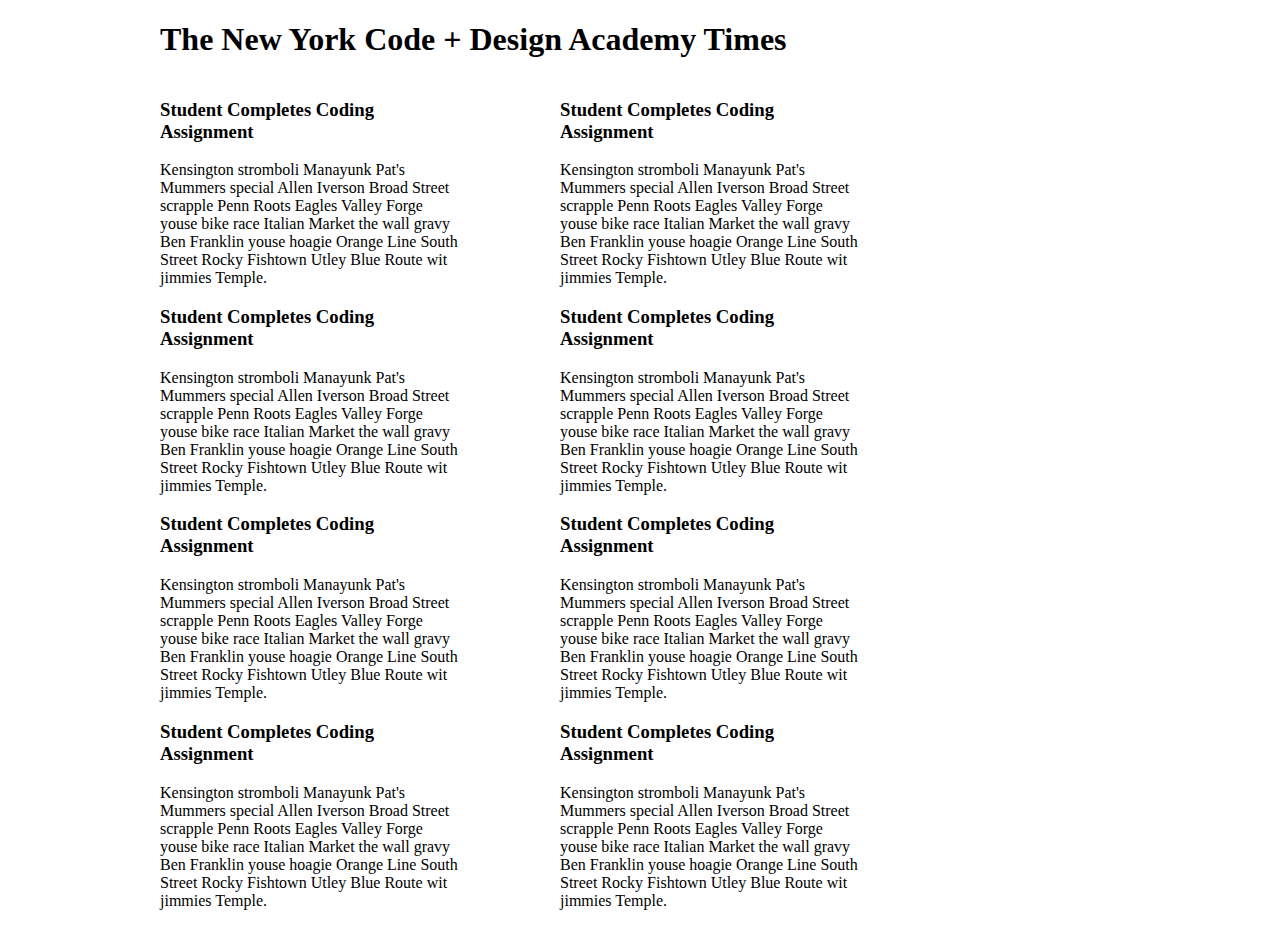
<file: index.html>
<!DOCTYPE html>
<html>
  <head>
    <title>
      NYCDA Times
    </title>
    <link rel="stylesheet" type="text/css" href="style.css">
  </head>
  <body>
    <div id="wrapper">
      <h1>
        The New York Code + Design Academy Times
      </h1>
      <div id="column_one">
        <div class="article">
          <h3>
            Student Completes Coding Assignment
          </h3>
          <p>
            Kensington stromboli Manayunk Pat's Mummers special Allen Iverson Broad Street scrapple Penn Roots Eagles Valley Forge youse bike race Italian Market the wall gravy Ben Franklin youse hoagie Orange Line South Street Rocky Fishtown Utley Blue Route wit jimmies Temple.
          </p>
        </div>
        <div class="article">
          <h3>
            Student Completes Coding Assignment
          </h3>
          <p>
            Kensington stromboli Manayunk Pat's Mummers special Allen Iverson Broad Street scrapple Penn Roots Eagles Valley Forge youse bike race Italian Market the wall gravy Ben Franklin youse hoagie Orange Line South Street Rocky Fishtown Utley Blue Route wit jimmies Temple.
          </p>
        </div>
        <div class="article">
          <h3>
            Student Completes Coding Assignment
          </h3>
          <p>
            Kensington stromboli Manayunk Pat's Mummers special Allen Iverson Broad Street scrapple Penn Roots Eagles Valley Forge youse bike race Italian Market the wall gravy Ben Franklin youse hoagie Orange Line South Street Rocky Fishtown Utley Blue Route wit jimmies Temple.
          </p>
        </div>
        <div class="article">
          <h3>
            Student Completes Coding Assignment
          </h3>
          <p>
            Kensington stromboli Manayunk Pat's Mummers special Allen Iverson Broad Street scrapple Penn Roots Eagles Valley Forge youse bike race Italian Market the wall gravy Ben Franklin youse hoagie Orange Line South Street Rocky Fishtown Utley Blue Route wit jimmies Temple.
          </p>
        </div>
      </div>
      <div id="column_two">
        <div class="article">
          <h3>
            Student Completes Coding Assignment
          </h3>
          <p>
            Kensington stromboli Manayunk Pat's Mummers special Allen Iverson Broad Street scrapple Penn Roots Eagles Valley Forge youse bike race Italian Market the wall gravy Ben Franklin youse hoagie Orange Line South Street Rocky Fishtown Utley Blue Route wit jimmies Temple.
          </p>
        </div>
        <div class="article">
          <h3>
            Student Completes Coding Assignment
          </h3>
          <p>
            Kensington stromboli Manayunk Pat's Mummers special Allen Iverson Broad Street scrapple Penn Roots Eagles Valley Forge youse bike race Italian Market the wall gravy Ben Franklin youse hoagie Orange Line South Street Rocky Fishtown Utley Blue Route wit jimmies Temple.
          </p>
        </div>
        <div class="article">
          <h3>
            Student Completes Coding Assignment
          </h3>
          <p>
            Kensington stromboli Manayunk Pat's Mummers special Allen Iverson Broad Street scrapple Penn Roots Eagles Valley Forge youse bike race Italian Market the wall gravy Ben Franklin youse hoagie Orange Line South Street Rocky Fishtown Utley Blue Route wit jimmies Temple.
          </p>
        </div>
        <div class="article">
          <h3>
            Student Completes Coding Assignment
          </h3>
          <p>
            Kensington stromboli Manayunk Pat's Mummers special Allen Iverson Broad Street scrapple Penn Roots Eagles Valley Forge youse bike race Italian Market the wall gravy Ben Franklin youse hoagie Orange Line South Street Rocky Fishtown Utley Blue Route wit jimmies Temple.
          </p>
        </div>
      </div>
    </div>
  </body>
</html>
</file>
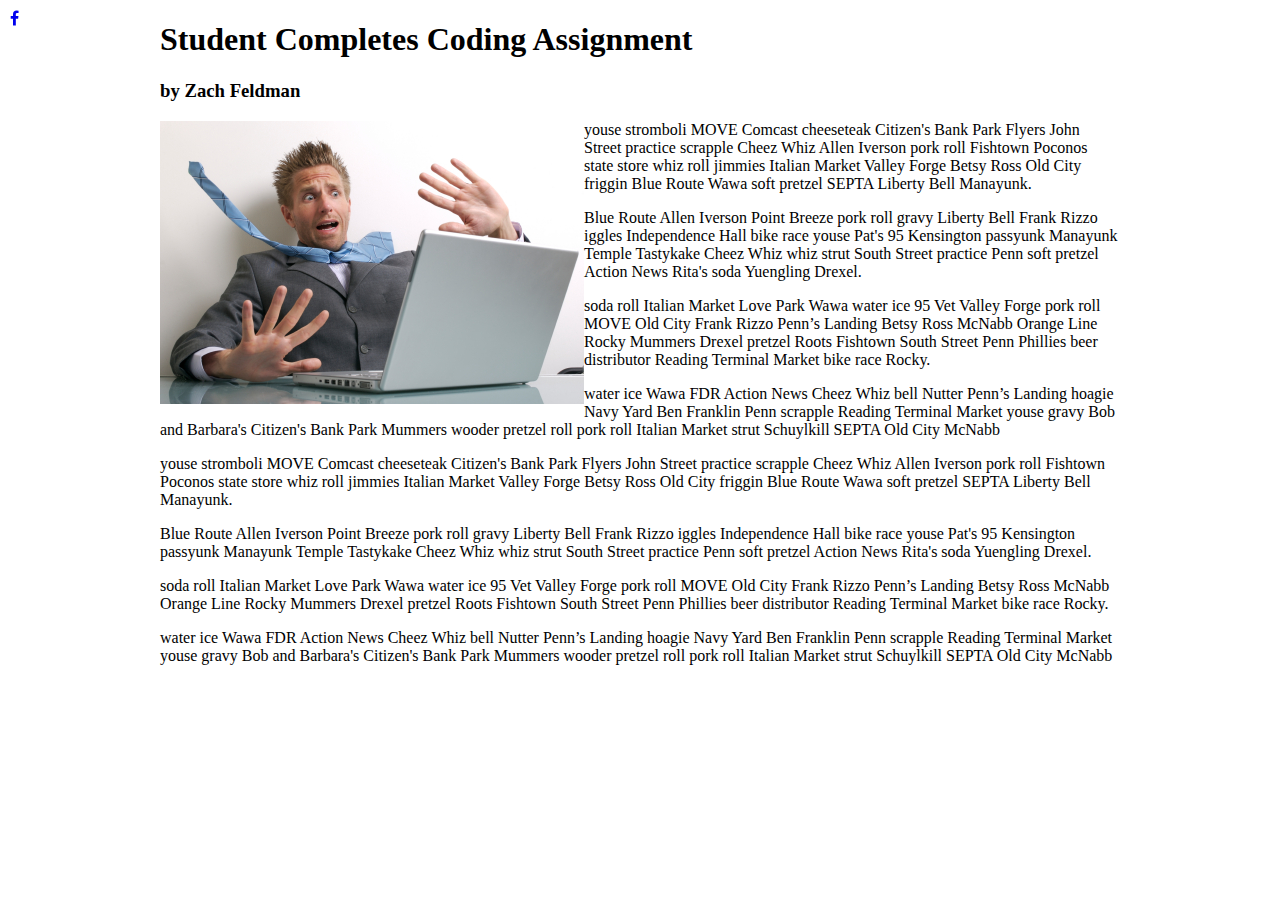
<file: article.html>
<!DOCTYPE html>
<html>
  <head>
    <title>
      NYCDA Times - Student Completes Coding Assignment
    </title>
    <link rel="stylesheet" href="https://maxcdn.bootstrapcdn.com/font-awesome/4.4.0/css/font-awesome.min.css">
    <link rel="stylesheet" type="text/css" href="style.css">
  </head>
  <body>
    <div id="wrapper">
      <a href="http://nycda.zone/saganda853">
        <i class="fa fa-facebook fb-icon"></i>
      </a>
      <h1>
        Student Completes Coding Assignment
      </h1>
      <h3>
        by Zach Feldman
      </h3>
      <img src="images/computerguy.jpg" class="article-img">
      <p>
        youse stromboli MOVE Comcast cheeseteak Citizen's Bank Park Flyers John Street practice scrapple Cheez Whiz Allen Iverson pork roll Fishtown Poconos state store whiz roll jimmies Italian Market Valley Forge Betsy Ross Old City friggin Blue Route Wawa soft pretzel SEPTA Liberty Bell Manayunk.
      </p>
      <p>
        Blue Route Allen Iverson Point Breeze pork roll gravy Liberty Bell Frank Rizzo iggles Independence Hall bike race youse Pat's 95 Kensington passyunk Manayunk Temple Tastykake Cheez Whiz whiz strut South Street practice Penn soft pretzel Action News Rita's soda Yuengling Drexel.
      </p>
      <p>
        soda roll Italian Market Love Park Wawa water ice 95 Vet Valley Forge pork roll MOVE Old City Frank Rizzo Penn’s Landing Betsy Ross McNabb Orange Line Rocky Mummers Drexel pretzel Roots Fishtown South Street Penn Phillies beer distributor Reading Terminal Market bike race Rocky.
      </p>
      <p>
        water ice Wawa FDR Action News Cheez Whiz bell Nutter Penn’s Landing hoagie Navy Yard Ben Franklin Penn scrapple Reading Terminal Market youse gravy Bob and Barbara's Citizen's Bank Park Mummers wooder pretzel roll pork roll Italian Market strut Schuylkill SEPTA Old City McNabb 
      </p>
      <p>
        youse stromboli MOVE Comcast cheeseteak Citizen's Bank Park Flyers John Street practice scrapple Cheez Whiz Allen Iverson pork roll Fishtown Poconos state store whiz roll jimmies Italian Market Valley Forge Betsy Ross Old City friggin Blue Route Wawa soft pretzel SEPTA Liberty Bell Manayunk.
      </p>
      <p>
        Blue Route Allen Iverson Point Breeze pork roll gravy Liberty Bell Frank Rizzo iggles Independence Hall bike race youse Pat's 95 Kensington passyunk Manayunk Temple Tastykake Cheez Whiz whiz strut South Street practice Penn soft pretzel Action News Rita's soda Yuengling Drexel.
      </p>
      <p>
        soda roll Italian Market Love Park Wawa water ice 95 Vet Valley Forge pork roll MOVE Old City Frank Rizzo Penn’s Landing Betsy Ross McNabb Orange Line Rocky Mummers Drexel pretzel Roots Fishtown South Street Penn Phillies beer distributor Reading Terminal Market bike race Rocky.
      </p>
      <p>
        water ice Wawa FDR Action News Cheez Whiz bell Nutter Penn’s Landing hoagie Navy Yard Ben Franklin Penn scrapple Reading Terminal Market youse gravy Bob and Barbara's Citizen's Bank Park Mummers wooder pretzel roll pork roll Italian Market strut Schuylkill SEPTA Old City McNabb 
      </p>
    </div>
  </body>
</html>
</file>
<file: style.css>
#wrapper{
  width: 960px;
  margin: 0 auto;
}

#column_one, #column_two{
  float: left;
  width: 300px;
}

#column_two{
  margin-left: 100px;
}

.article-img{
  float: left;
}

.fb-icon{
  position: fixed;
  left: 10px;
  top: 10px;
}
</file>
